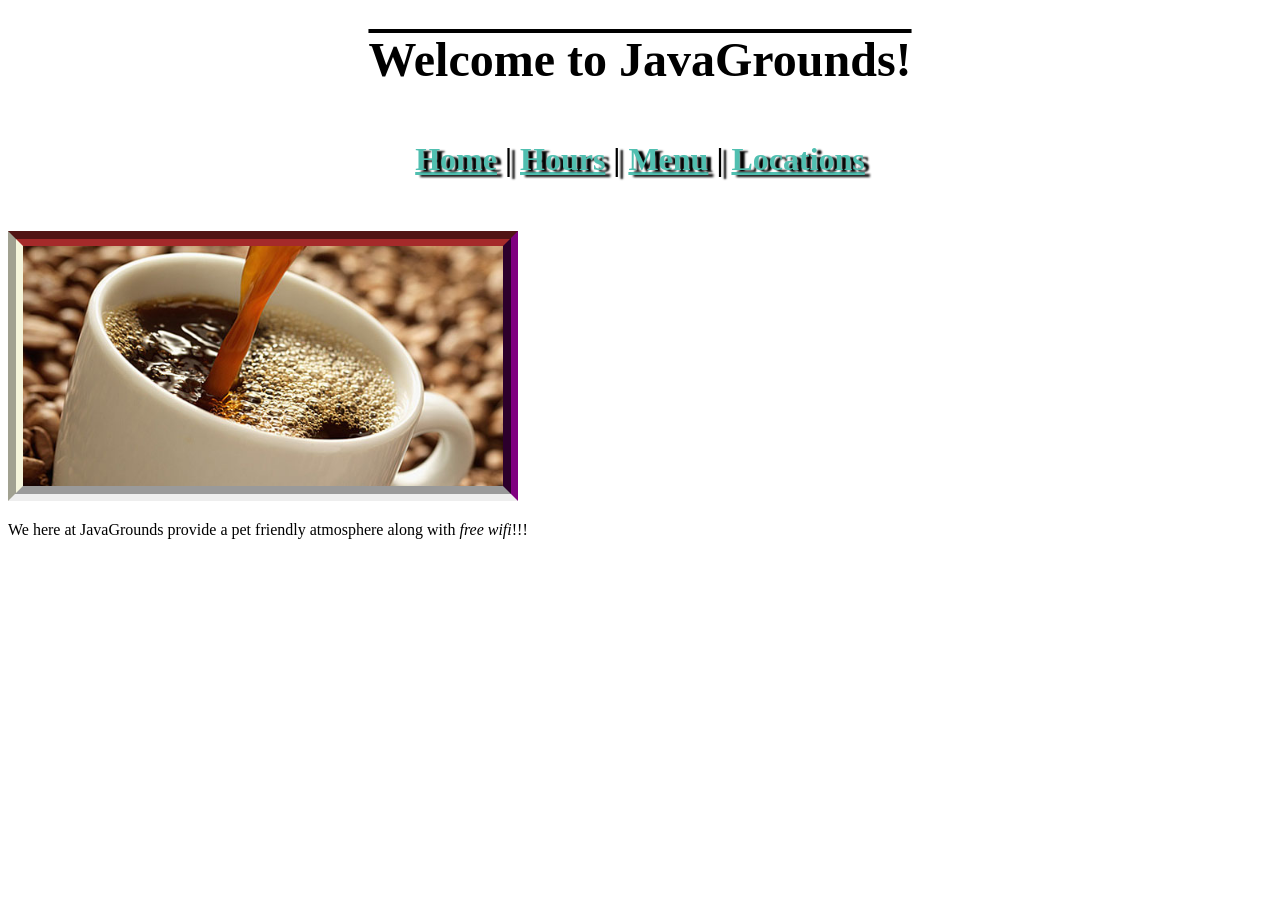
<file: index.html>
<!DOCTYPE html>
<html>
  <head>
    <link href="css/twostyle.css" rel="stylesheet" type="text/css">
    <title>JavaGrounds</title>
  </head>
  <body>
    <div style="text-align: center;">
      <h1><strong>Welcome to JavaGrounds!</strong></h1>
    </div>
    <div style="text-align:center">
      <h5><a href="business-home.html">Home</a> | <a href="hours.html">Hours</a> | <a href="menu.html">Menu</a> | <a href="locations.html">Locations</a></h1>
    </div>
    <img src="img/logo.jpg" alt="cup of coffee">
    <p>We here at JavaGrounds provide a pet friendly atmosphere along with <em>free wifi</em>!!!</p>
  </body>
</html>
</file>
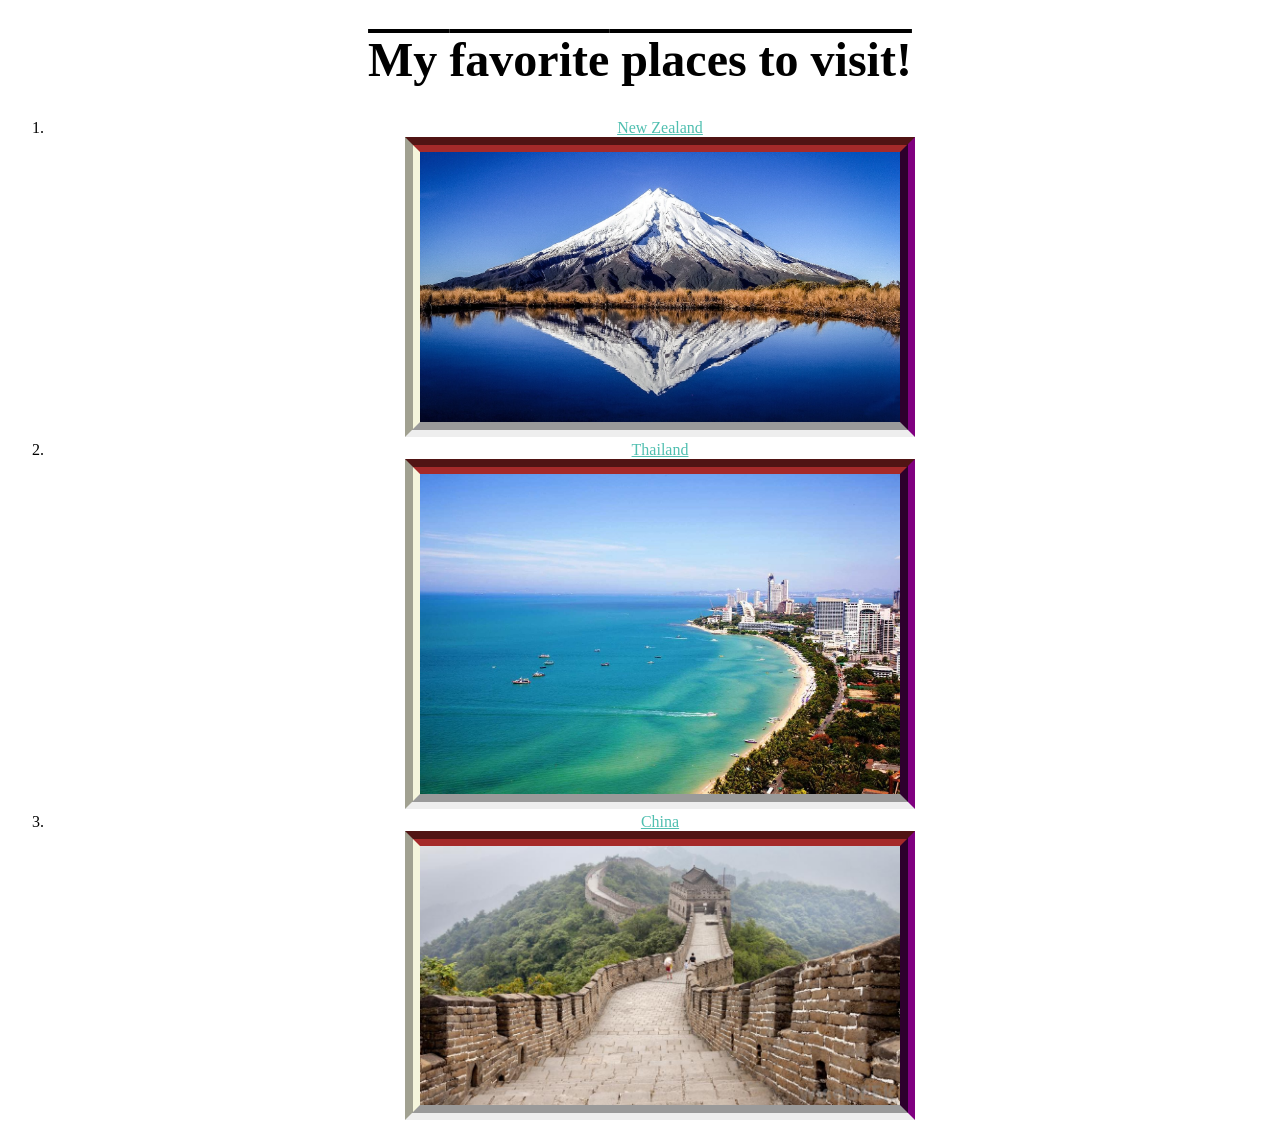
<file: favorite-places.html>
<!DOCTYPE html>
<html>
  <head>
    <link href="css/twostyle.css" rel="stylesheet" type="text/css">
    <title>Favorite Places</title>
  </head>
  <body>
    <h1>My <strong>favorite</strong> places to visit!</h1>
    <ol>
      <li><a href="http://www.newzealand.com/">New Zealand</a></li>
      <img src="img/mountain.jpg">
      <li><a href="https://www.tripadvisor.com/Tourism-g293919-Pattaya_Chonburi_Province-Vacations.html">Thailand</a></li>
      <img src="img/thailand.jpg">
      <li><a href="http://travelercorner.com/great-wall-china/">China</a></li>
      <img src="img/china.jpg">
    </ol>
  </body>
</html>
</file>
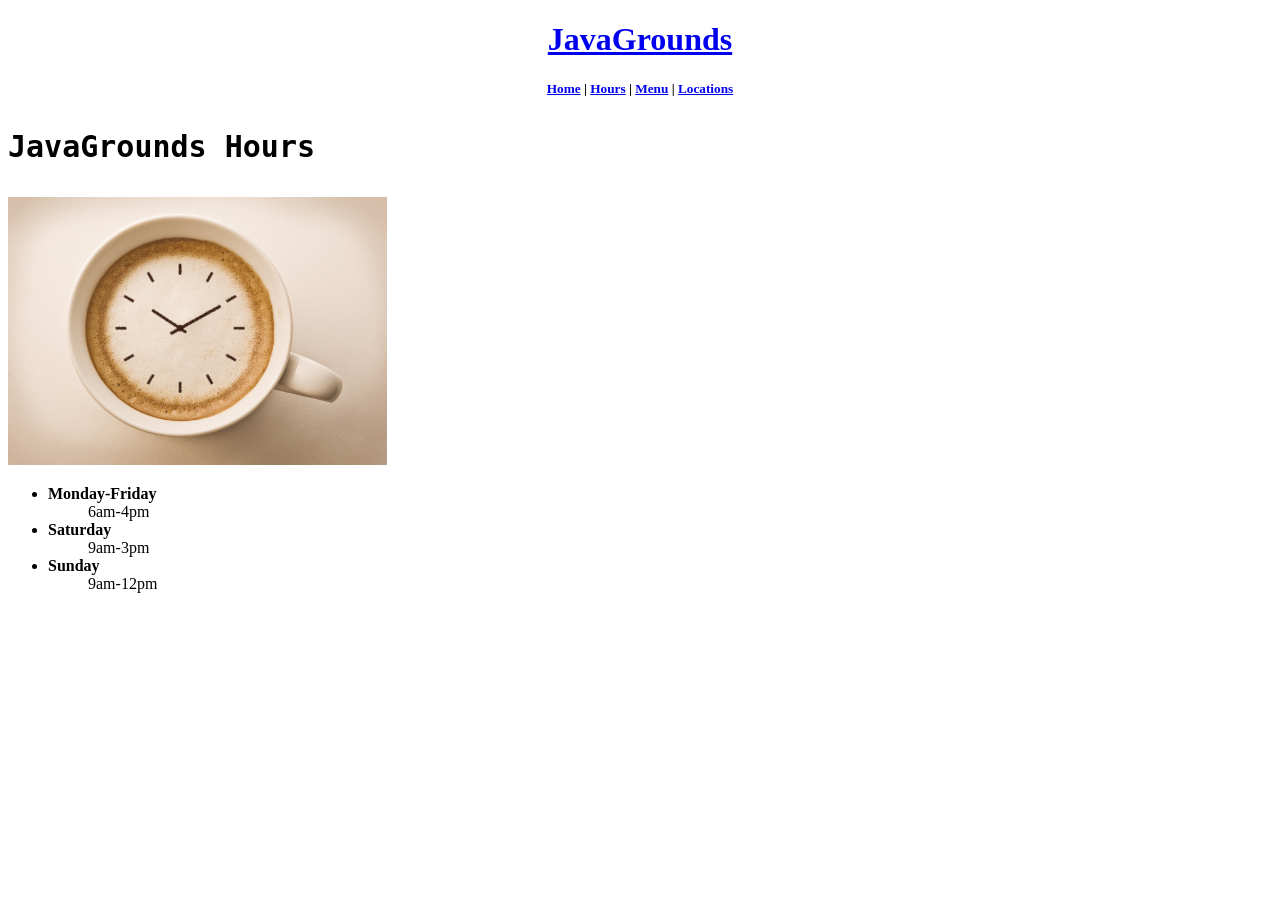
<file: hours.html>
<!DOCTYPE html>
<html>
  <head>
    <link href="css/styles.css" rel="stylesheet" type="text/css">
    <title>Shop Hours</title>
  </head>
  <body>
    <div style="text-align:center">
      <h1><a href="business-home.html">JavaGrounds</a></h1>
    </div>
    <div style="text-align:center">
      <h5><a href="business-home.html">Home</a> | <a href="hours.html">Hours</a> | <a href="menu.html">Menu</a> | <a href="locations.html">Locations</a></h1>
    </div>
    <h3>JavaGrounds Hours</h3>
    <img style="width: 30%" src="img/clock.jpg">
    <ul>
      <li><strong>Monday-Friday</strong></li>
        <ol>6am-4pm</ol>
      <li><strong>Saturday</strong></li>
        <ol>9am-3pm</ol>
      <li><strong>Sunday</strong></li>
        <ol>9am-12pm</ol>
    </ul>
  </body>
</html>
</file>
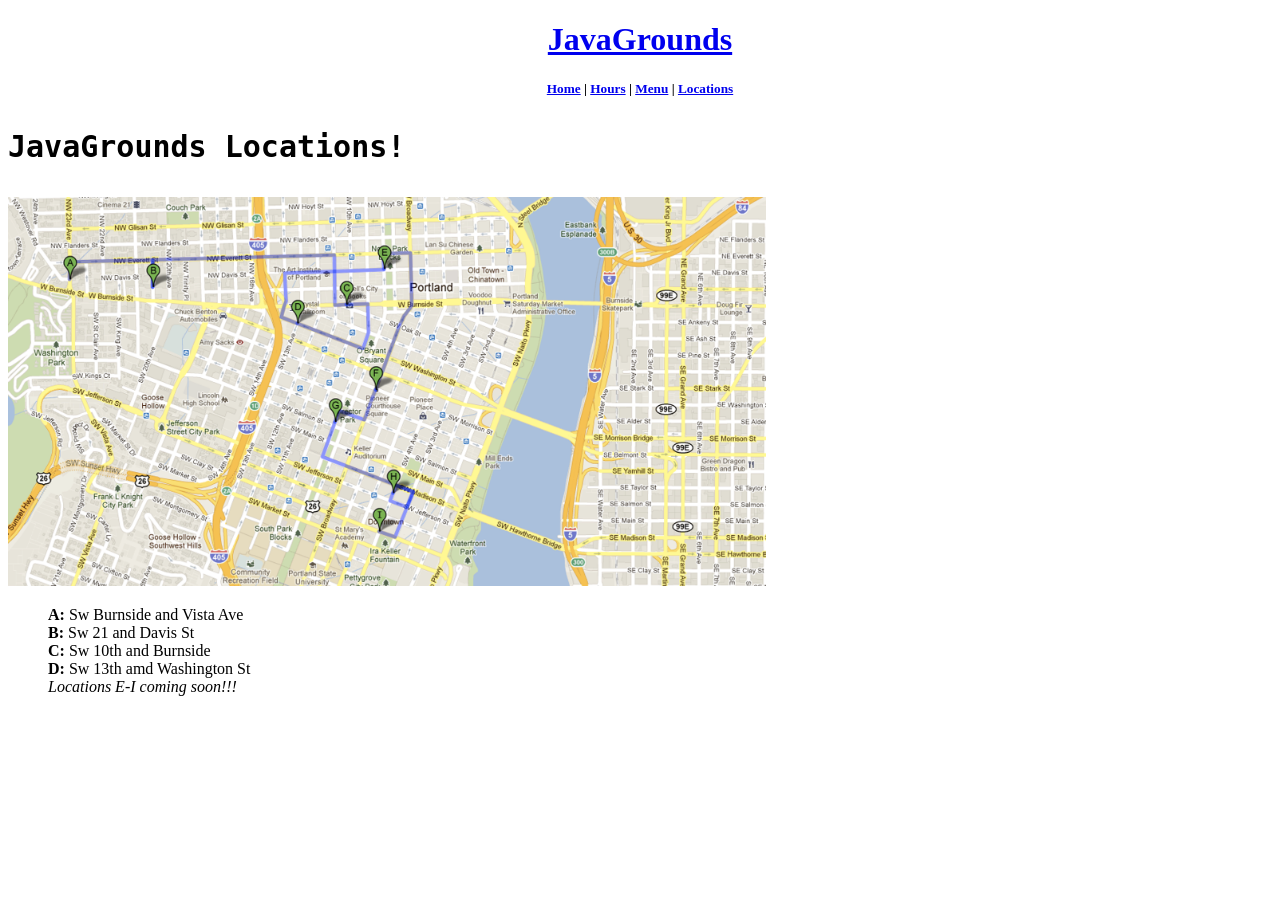
<file: locations.html>
<!DOCTYPE html>
<html>
  <head>
    <link href="css/styles.css" rel="stylesheet" type="text/css">
    <title>JavaGrounds Locations</title>
  </head>
  <body>
    <div style="text-align:center">
      <h1><a href="business-home.html">JavaGrounds</a></h1>
    </div>
    <div style="text-align:center">
      <h5><a href="business-home.html">Home</a> | <a href="hours.html">Hours</a> | <a href="menu.html">Menu</a> | <a href="locations.html">Locations</a></h1>
    </div>
    <h3>JavaGrounds Locations!</h3>
    <img style="width:60%;" src="img/locations.png">
    <ul style="list-style-type:none">
      <li><strong>A:</strong> Sw Burnside and Vista Ave</li>
      <li><strong>B:</strong> Sw 21 and Davis St</li>
      <li><strong>C:</strong> Sw 10th and Burnside</li>
      <li><strong>D:</strong> Sw 13th amd Washington St</li>
      <li><em>Locations E-I coming soon!!!</em></li>
    </ul>
  </body>

</html>
</file>
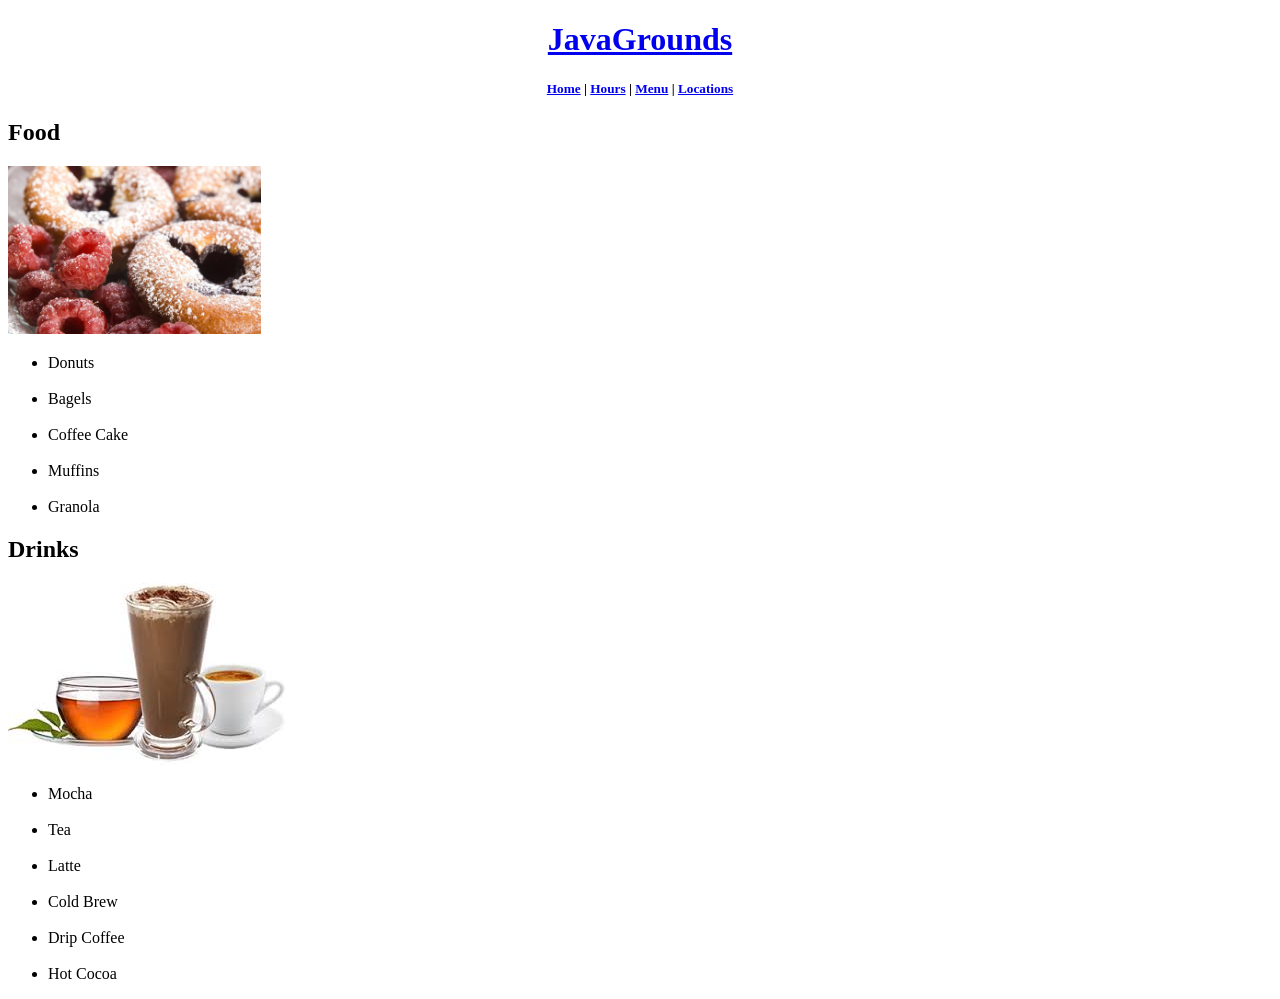
<file: menu.html>
<!DOCTYPE html>
<html>
  <head>
    <link href="css/styles.css" rel="stylesheet" type="text/css">
    <title>Our Menu</title>
  </head>
  <body>
    <div style="text-align:center">
      <h1><a href="business-home.html">JavaGrounds</a></h1>
    </div>
    <div style="text-align:center">
      <h5><a href="business-home.html">Home</a> | <a href="hours.html">Hours</a> | <a href="menu.html">Menu</a> | <a href="locations.html">Locations</a></h1>
    </div>
    <h2>Food</h2>
    <img style="width: 20%;" src="img/food.jpg">
    <ul>
      <li>Donuts</li>
      <br>
      <li>Bagels</li>
      <br>
      <li>Coffee Cake</li>
      <br>
      <li>Muffins</li>
      <br>
      <li>Granola</li>
    </ul>
    <h2>Drinks</h2>
    <img src="img/drinks.jpeg">
    <ul>
      <li>Mocha</li>
      <br>
      <li>Tea</li>
      <br>
      <li>Latte</li>
      <br>
      <li>Cold Brew</li>
      <br>
      <li>Drip Coffee</li>
      <br>
      <li>Hot Cocoa</li>
    </ul>
  </body>
</html>
</file>
<file: css/twostyle.css>
img {
  width: 480px;
  border-style: groove;
  border-width: 15px;
  border-left-color: beige;
  border-top-color: brown;
  border-right-color: purple;
}

a {
  color: #50bfb0;
}

h1 {
  text-align: center;
  font-size: 36pt;
  text-decoration: overline;
}

h5 {
  font-size: 24pt;
  text-shadow: 5px 2px 2px #000;
}

p {
  text-align: justify;
}
ol {
  text-align: center;
}
</file>
<file: css/styles.css>
h1 {
  color: red;
}
p {
  text-align: center;
  font-style: serif;
  font-weight: bold;
}
h3 {
  font-family: monospace;
  font-size: 30px;
  line-height: 40px;
}
</file>
